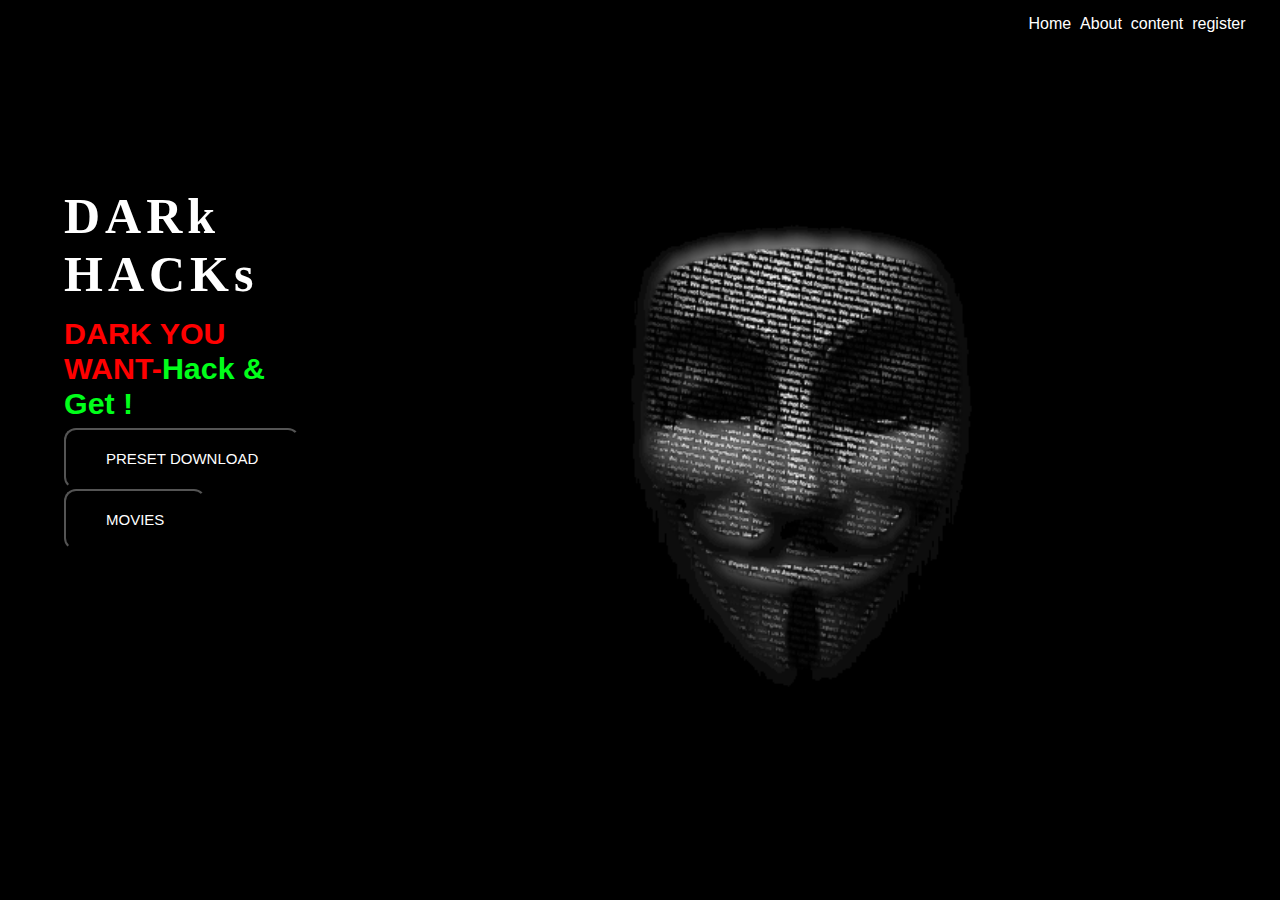
<file: index.html>
<!DOCTYPE html>
<html lang="en">
<head>
    <meta charset="UTF-8">
    <meta name="viewport" content="width=device-width, initial-scale=1.0">
    <title>DarkHacks</title>
    <link rel="stylesheet" href="style.css">
</head>
<body>
    <header>
        <h1></h1>
        <nav>
            <a target="blank" href="MUKIYA EDAM.html" class="more-link">Home&nbsp;</a>
            <a target="blank" href="index.html" class="more-link">About&nbsp;</a>
            <a target="blank" href="index.html"class="more-link">content&nbsp;</a>
            <a target="blank" href="register.html"class="more-link">register&nbsp;</a>
        </nav>
    </header>
    <div class="main">
       <div class="content" >
        <h1>DARk HACKs</h1>     
        <h4>DARK YOU WANT-<span>Hack & Get !</span></h4> 
        <p></p> 
        <button>
        <a target="blank" href="https://fixthephoto.com/free-lightroom-presets/">PRESET DOWNLOAD</a>
        </button> 
        <button>
           <a target="blank" href="blank" href="https://moviesda4.co/">MOVIES</a> 
        </button>
       </div>
       <div class="image">
        <img src="images/2558.png">
       </div>
       
    </div>
</body>
</html>
</file>
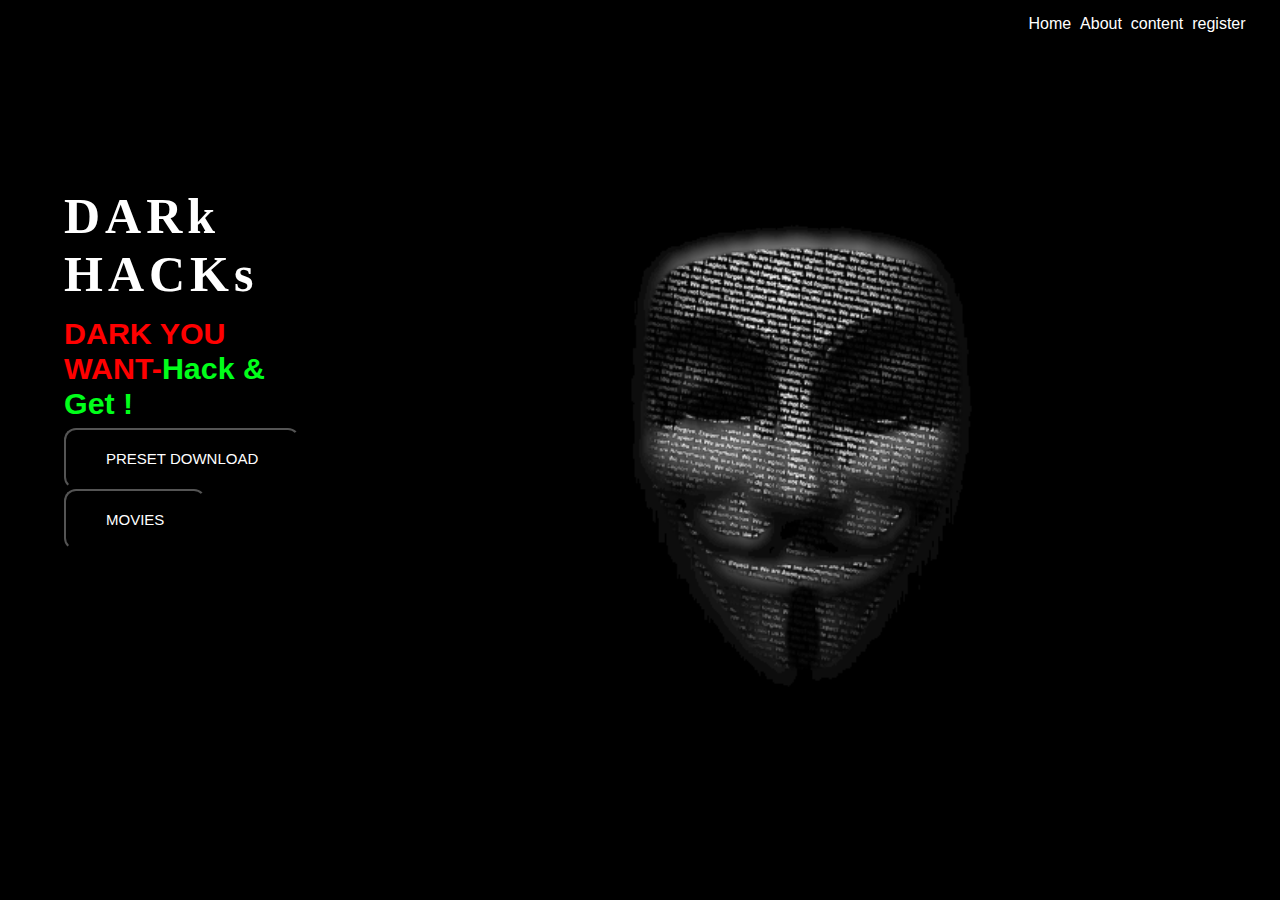
<file: MUKIYA EDAM.html>
<!DOCTYPE html>
<html lang="en">
<head>
    <meta charset="UTF-8">
    <meta name="viewport" content="width=device-width, initial-scale=1.0">
    <title>DarkHacks</title>
    <link rel="stylesheet" href="style.css">
</head>
<body>
    <header>
        <h1></h1>
        <nav>
            <a target="blank" href="MUKIYA EDAM.html" class="more-link">Home&nbsp;</a>
            <a target="blank" href="404 Error.html" class="more-link">About&nbsp;</a>
            <a target="blank" href="404 Error.html"class="more-link">content&nbsp;</a>
            <a target="blank" href="register.html"class="more-link">register&nbsp;</a>
        </nav>
    </header>
    <div class="main">
       <div class="content" >
        <h1>DARk HACKs</h1>     
        <h4>DARK YOU WANT-<span>Hack & Get !</span></h4> 
        <p></p> 
        <button>
        <a target="blank" href="https://fixthephoto.com/free-lightroom-presets/">PRESET DOWNLOAD</a>
        </button> 
        <button>
           <a target="blank" href="blank" href="https://moviesda4.co/">MOVIES</a> 
        </button>
       </div>
       <div class="image">
        <img src="images/2558.png">
       </div>
       
    </div>
</body>
</html>
</file>
<file: style.css>
a{
    text-decoration: none;
    color: rgb(255, 255, 255);
    font-family: 'Agdasima', sans-serif;
    font-style: bold

    padding 10px 2px;

}
*{
    margin: 0;
    padding: 0;
    box-sizing: border-box;
    cursor: pointer;
    font-family: sans-serif;
}
body{
    width: 100%;
    min-height: 100vh;
    background-color: black;
}
header{
    display: flex;
    justify-content: space-between;
    padding: 15px 30px;
    color: white;
}
nav li{
    display: inline-block;
    margin: 10px 20px;
    font-weight: 600;
}
.main{
    width: 100%;
    display: flex;
}
.content{
    width: 100%;
    margin-top: 8%;
    margin-left: 5%;
    color: rgb(255, 255, 255);
}
.content h1{
    font-size: 50px;
    margin-bottom: 5%;
    letter-spacing: 5px;
    font-family: 'Pacifico', 'cursive';  
}
.content h3{
    font-size: 60px;
    margin-top: 8%;
    letter-spacing: 5px;
    color: rgb(255, 0, 0)
   
}
.content h4{
    font-size: 190%;
    margin-bottom: 3%;
    color: rgb(255, 0, 0);
    font-family: 'Agdasima', sans-serif;
    font-family: 'Bebas Neue', sans-serif;
    font-family: 'Handjet', cursive;
    font-family: 'Oswald', sans-serif;
}


.p{
    font-size: 100px;
    margin-bottom: 2%;
    font-family: Impact, Haettenschweiler, 'Arial Narrow Bold', sans-serif;
}
span{
    color: rgb(0, 255, 26);
    font-family: 'Agdasima', sans-serif;
    font-family: 'Bebas Neue', sans-serif;
    font-family: 'Handjet', cursive;
    font-family: 'Oswald', sans-serif;
}
nav{
   font-size: 100%;
   padding-right: 15% 20%;
   margin-bottom: 3%;
   color: green;
   font-family: Impact, Haettenschweiler, 'Arial Narrow Bold', sans-serif;
}
.content p{
    font-size: 50px;
    margin-bottom: 3%;
    font-family: Impact, Haettenschweiler, 'Arial Narrow Bold', sans-serif;
} 
button{
    padding: 20px 40px;
    background: black;
    color: rgb(255, 0, 0);
    font-size: 15px;
    border-radius: 12px;
    font-family: Impact, Haettenschweiler, 'Arial Narrow Bold', sans-serif;
}
button:hover{
    background: rgb(255, 0, 0);
}
.image{
    width: 85%;
    height: 85%;
    margin-top: 5%;
}
img{
    width: 60rem;
}
@media screen and (max-width:1200px) {
    .content{
        width: 100%;
        text-align: center;
    }
    .image{
        width: 100%;
        position: absolute;
        bottom: -5%;
        flex-direction:row;
        justify-content: center;
    }
    img{
        width: 20rem;       
    }
}
@media screen and (max-width:576px) {
    .content h1{
        width: 100%;
        text-align: center;
    }
    .image{
        width: 50%;
        position: absolute;
        bottom: 5%;
        flex-direction:column ;
        justify-content: center;
    }
    img{
        width: 25rem;       
    }
}
</file>
